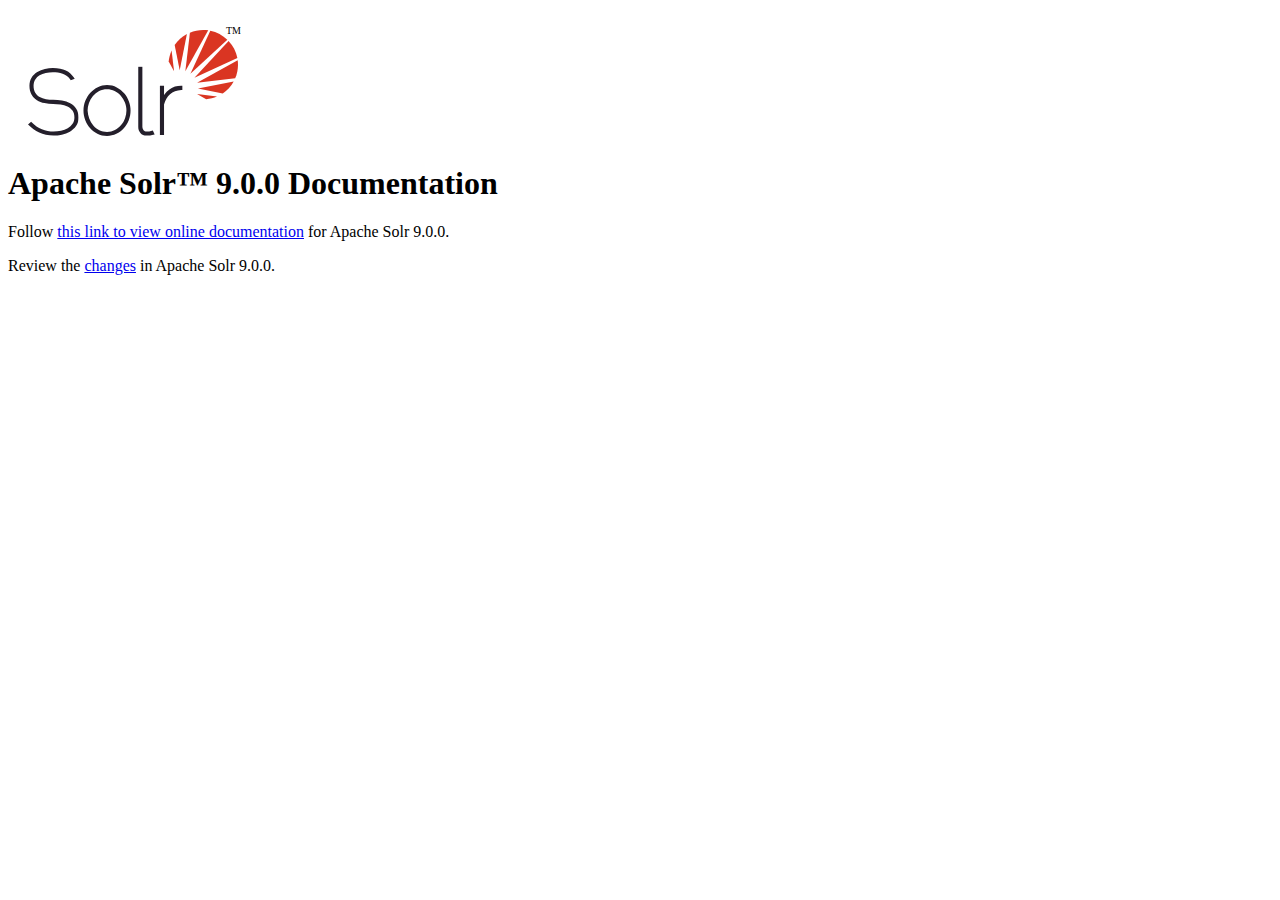
<file: Solr/solr-9.0.0/docs/index.html>
<html>
<head>
<title>Apache Solr™ 9.0.0 Documentation</title>
<meta http-equiv="Content-Type" content="text/html; charset=UTF-8">
</head>
<body>
<div>
  <a href="https://solr.apache.org/">
    <img src="solr.svg" style="width:210px; margin:22px 0px 7px 20px; border:none;" title="Apache Solr Logo" alt="Solr" />
  </a>
  <div style="z-index:100;position:absolute;top:25px;left:226px">
    <span style="font-size: x-small">TM</span>
  </div>
</div>
<h1 id="apache-solr-900-documentation">Apache Solr™ 9.0.0 Documentation</h1>
<p>Follow <a href="https://solr.apache.org/docs/9_0_0">this link to view online documentation</a> for Apache Solr 9.0.0.</p>
<p>Review the <a href="changes/Changes.html">changes</a> in Apache Solr 9.0.0.</p>
</body>
</html>
</file>
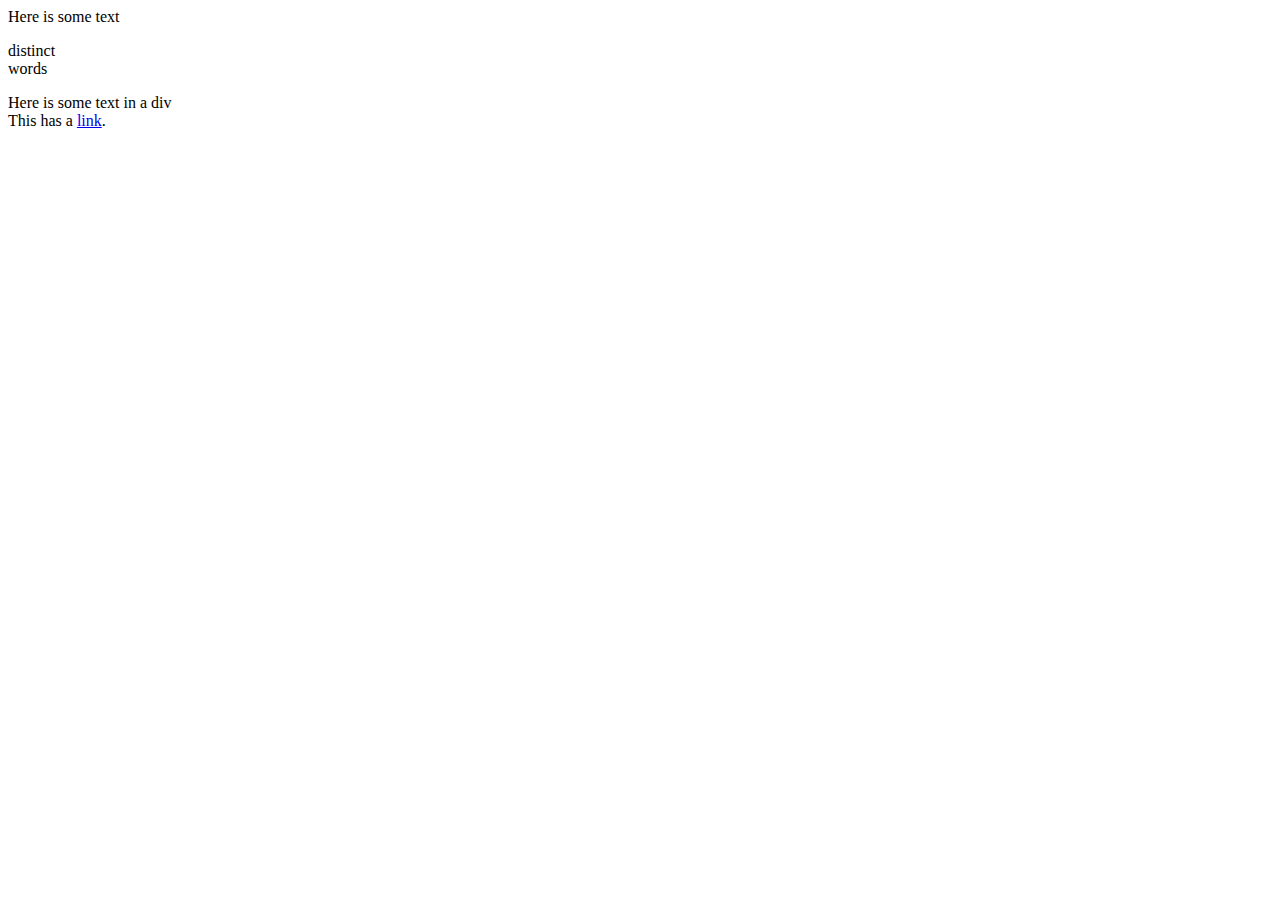
<file: Solr/solr-9.0.0/example/exampledocs/sample.html>
<html>
<head>
  <title>Welcome to Solr</title>
</head>
<body>
<p>
  Here is some text
</p>
<p>distinct<br/>words</p>
<div>Here is some text in a div</div>
<div>This has a <a href="http://www.apache.org">link</a>.</div>
</body>
</html>
</file>
